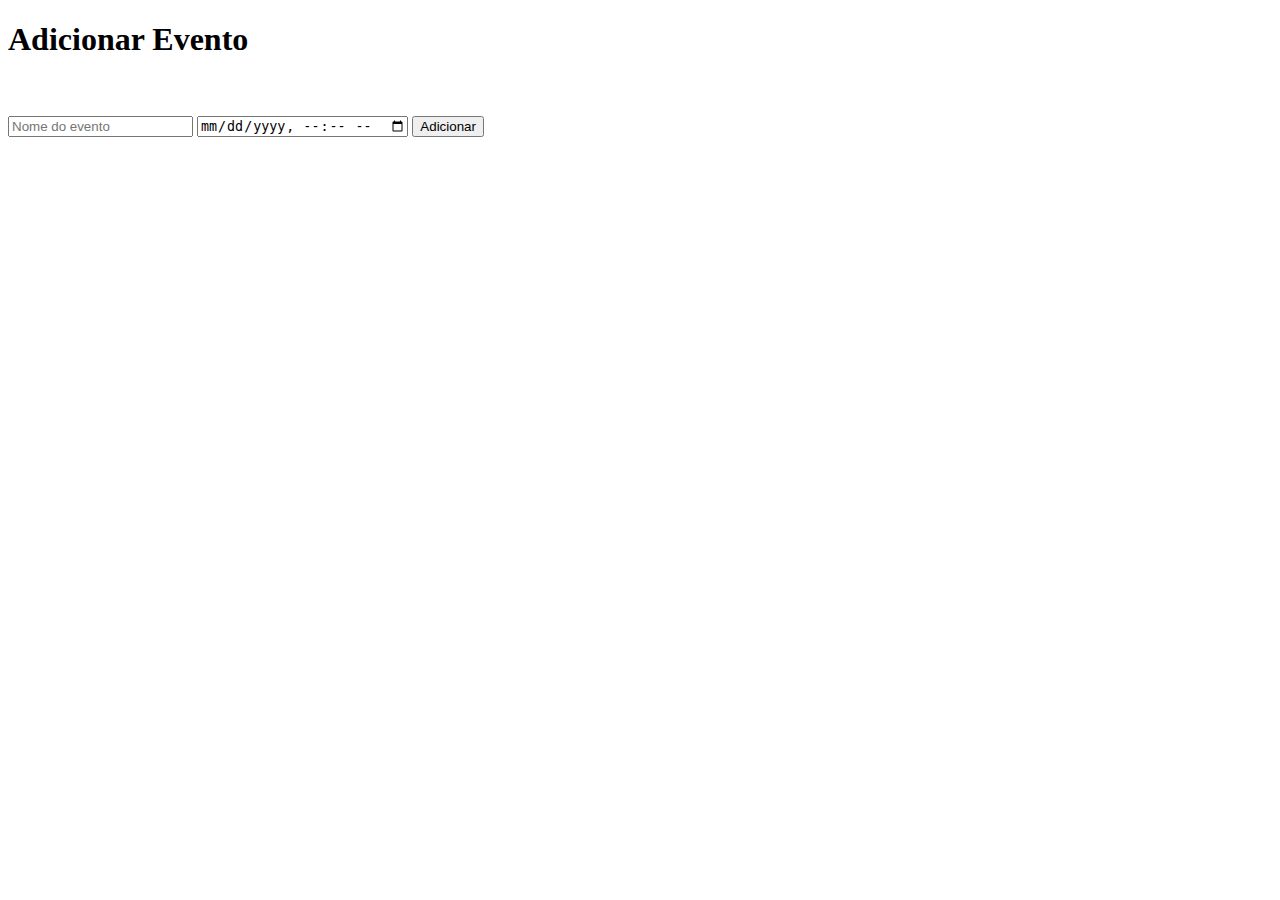
<file: Q1/index.html>
<!DOCTYPE html>
<html lang="en">
    <head>
        <meta charset="UTF-8">
        <meta http-equiv="X-UA-Compatible" content="IE=edge">
        <meta name="viewport" content="width=device-width, initial-scale=1.0">
        <title>Questão 1 - Terceira lista</title>
    </head>
    
    <body>
        <h1>Adicionar Evento</h1>
        <br>
        <br>
        <input type="text" id="evento" placeholder="Nome do evento">
        <input type="datetime-local" id="dataEvento" placeholder="Insira a data">
        <button>Adicionar</button>
        <br>
        <br>
        <ul id="resultado">
    
        </ul>
        <script src="index.js"></script>
    </body>
</html>
</file>
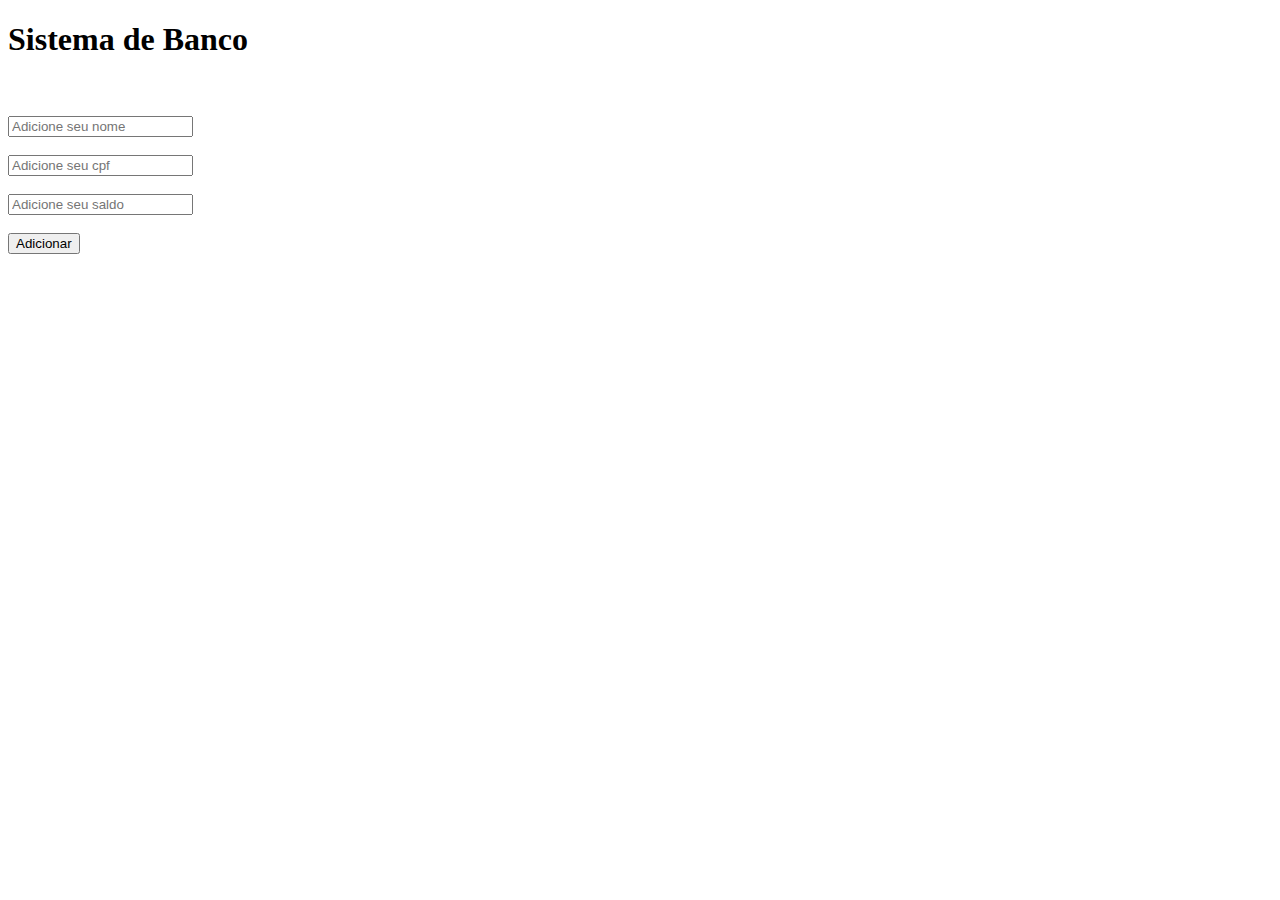
<file: Q2/index.html>
<!DOCTYPE html>
<html lang="en">
    <head>
        <meta charset="UTF-8">
        <meta http-equiv="X-UA-Compatible" content="IE=edge">
        <meta name="viewport" content="width=device-width, initial-scale=1.0">
        <title>Questão 2 - Terceira lista</title>
    </head>
    
    <body>
        <h1>Sistema de Banco</h1>
        <br>
        <br>
        <form action="">
            <input type="text" id="nome" placeholder="Adicione seu nome">
            <br>
            <br>
            <input type="text" id="cpf" placeholder="Adicione seu cpf">
            <br>
            <br>
            <input type="text" id="saldo" placeholder="Adicione seu saldo">
            <br>
            <br>
        </form>
    
        <button>Adicionar</button>
        <br>
        <br>
    
        <ul id="resultado">
    
        </ul>
    
        <script src="index.js"></script>
    </body>
</html>
</file>
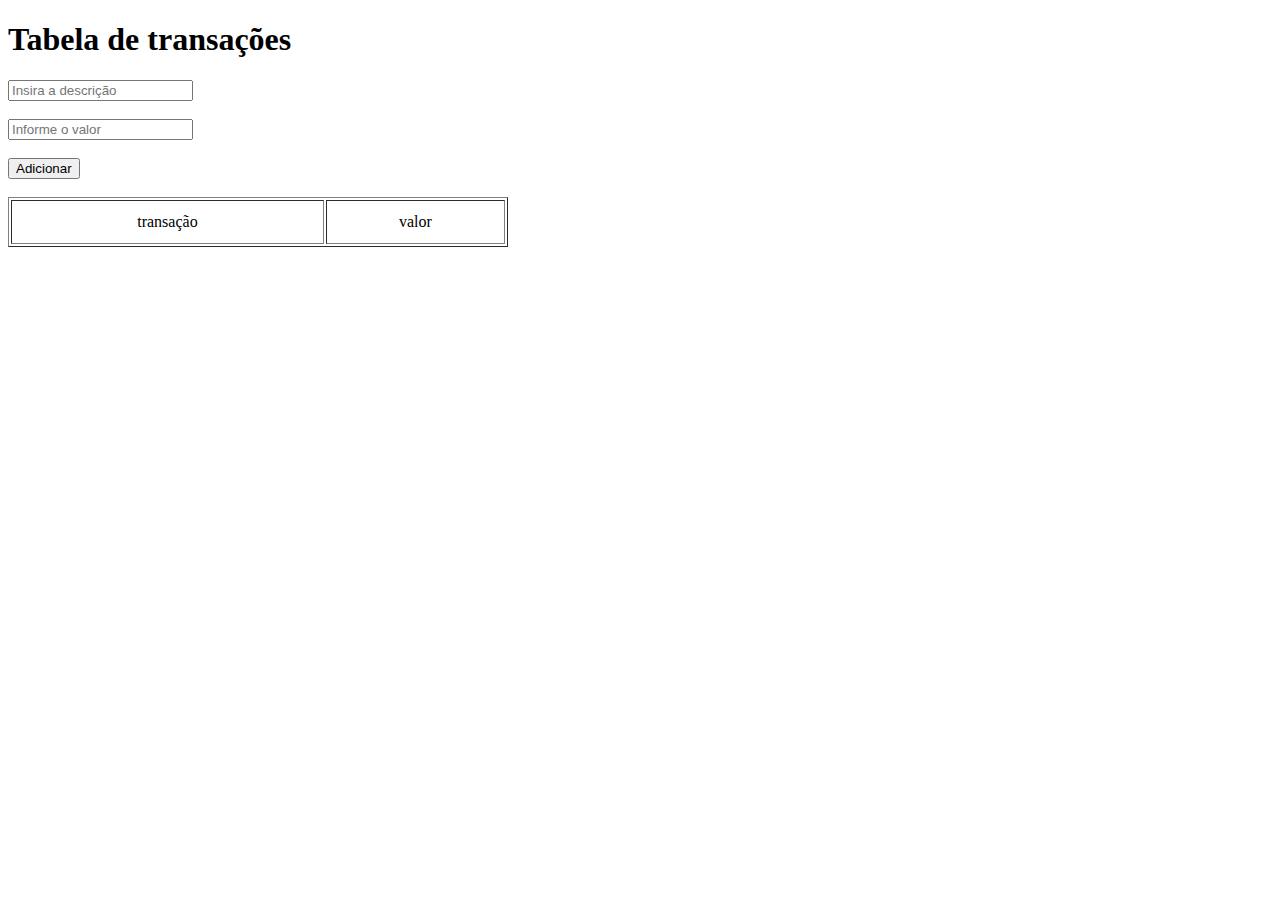
<file: Q3/index.html>
<!DOCTYPE html>
<html lang="en">
    <head>
        <meta charset="UTF-8">
        <meta http-equiv="X-UA-Compatible" content="IE=edge">
        <meta name="viewport" content="width=device-width, initial-scale=1.0">
        <title>Questão 3 - Terceira lista</title>
        <link rel="stylesheet" href="style.css">
    </head>
    
    <body>
        <h1>Tabela de transações</h1>
        <form action="">
            <input type="text" id="descricao" placeholder="Insira a descrição">
            <br>
            <br>
            <input type="text" id="valor" placeholder="Informe o valor">
            <br>
            <br>
        </form>
    
        <button>Adicionar</button>
        <br>
        <br>
    
       <table border="1" id="tabela">
        <td>transação</td>
        <td>valor</td>
       </table>
    
       <div id="resultado">
        
       </div>
    
        <script src="index.js"></script>
    </body>
</html>
</file>
<file: Q3/style.css>
#tabela {
    width: 500px;
    height: 50px;
    text-align: center;
}
</file>
